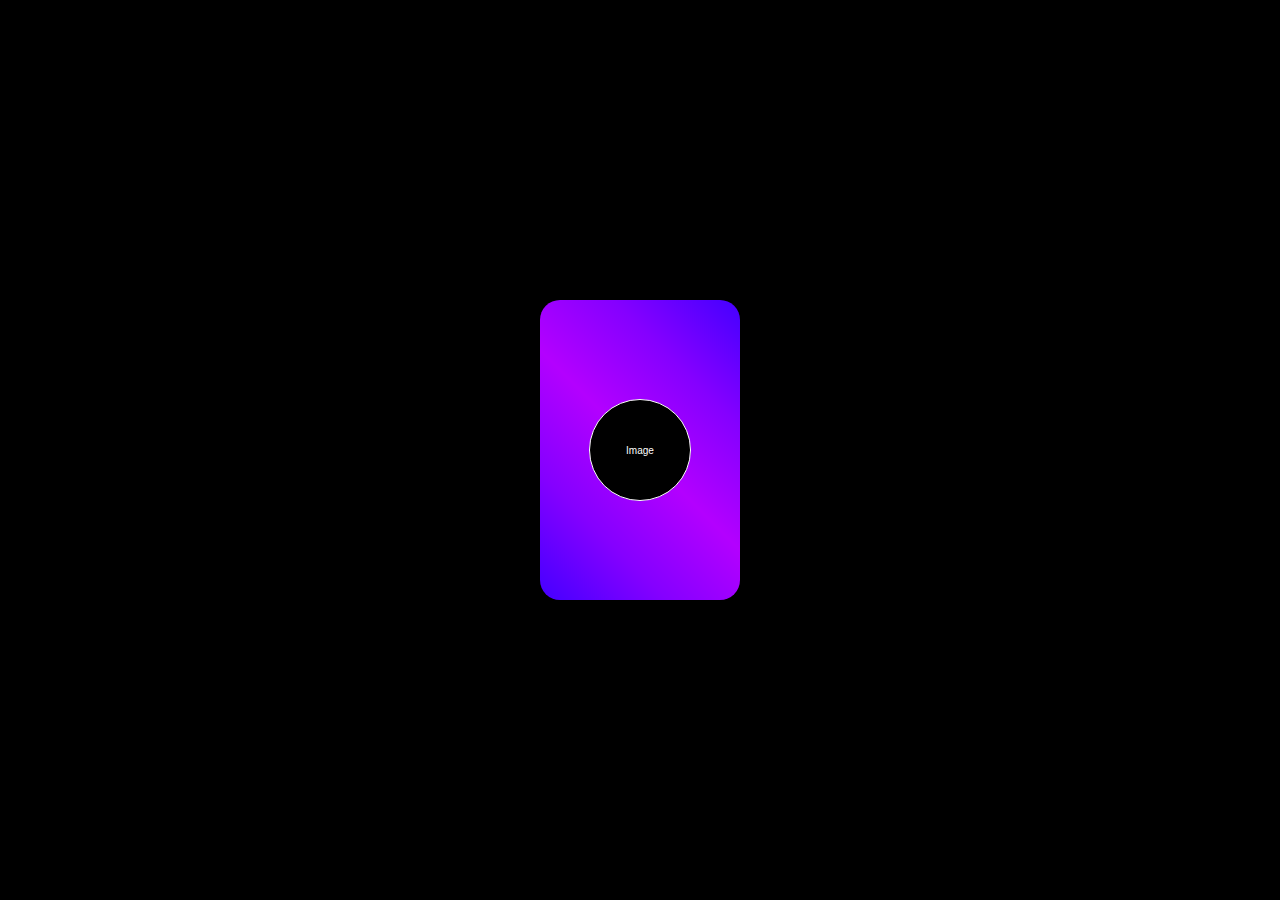
<file: 3D_Card/index.html>
<!DOCTYPE html>
<html lang="en">
<head>
    <meta charset="UTF-8">
    <meta http-equiv="X-UA-Compatible" content="IE=edge">
    <meta name="viewport" content="width=device-width, initial-scale=1.0">
    <link rel="stylesheet" href="https://code.ionicframework.com/ionicons/2.0.1/css/ionicons.min.css">
    <link rel="stylesheet" href="style.css">
    <title>3D Card Hover</title>
</head>
<body>
    <div class="card">
        <div class="card-3d">
            <div class="img">Image</div>
            <div class="socials">
            <div class="social">
                <ion-icon name="logo-github"></ion-icon>
            </div>
            <div class="social">
                <ion-icon name="logo-github"></ion-icon>
            </div>
            <div class="social">
                <ion-icon name="logo-github"></ion-icon>
            </div>
            </div>
        </div>
        </div>
      <script src="script.js"></script>
</body>
</html>
</file>
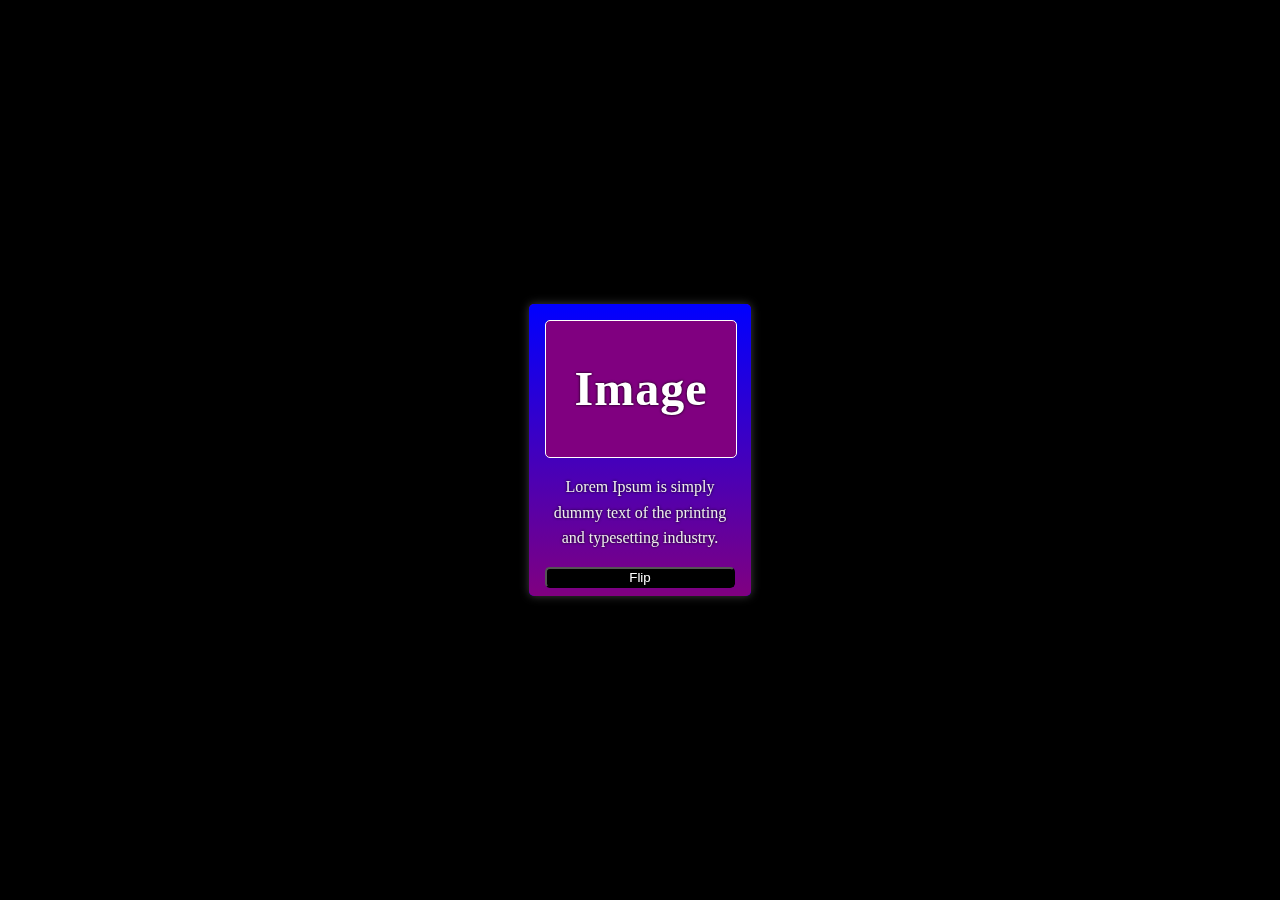
<file: 3D_Flip_Card/index.html>
<!DOCTYPE html>
<html lang="en">
<head>
    <meta charset="UTF-8">
    <meta http-equiv="X-UA-Compatible" content="IE=edge">
    <meta name="viewport" content="width=device-width, initial-scale=1.0">
    <link rel="stylesheet" href="style.css">
    <title>3D Card - Flip Hover</title>
</head>
<body>
    <div class="flip">
        <div class="content">
            <div class="front">
                <div class="image">
                    <h2>Image</h2>
                </div>
                <p>Lorem Ipsum is simply dummy text of the printing and typesetting industry.</p>
                <button onclick="flipCard()">Flip</button>
            </div>
            <div class="back">
                <h4>Back</h4>
                <p>Lorem Ipsum is simply dummy text of the printing and typesetting industry. Lorem Ipsum has been the industry's standard dummy text ever since the 1500s.</p>
                <button onclick="flipCard()">Flip</button>
            </div>
        </div>
    </div>
    <script src="script.js"></script>
</body>
</html>
</file>
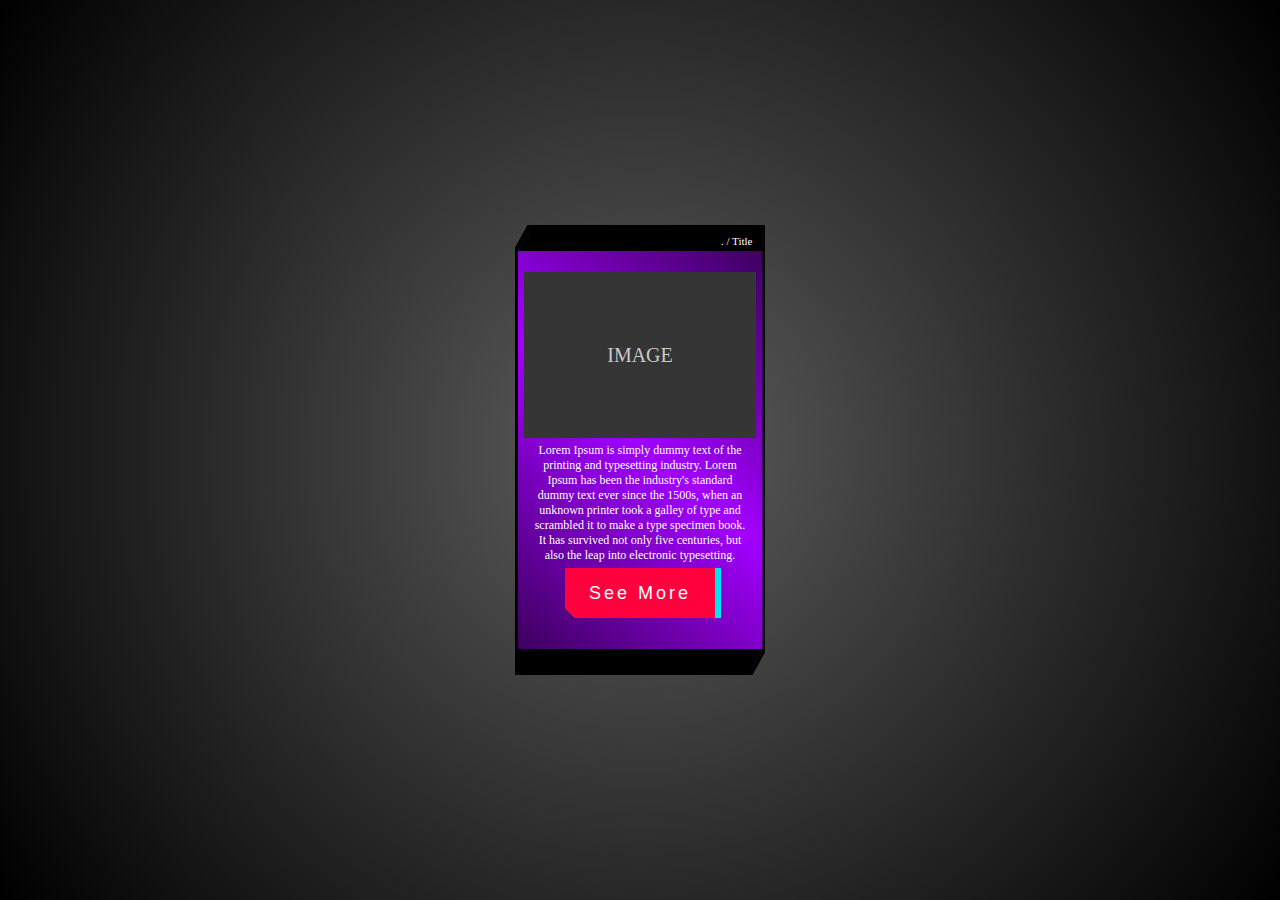
<file: cyberpunk/index.html>
<!DOCTYPE html>
<html lang="en">
<head>
    <meta charset="UTF-8">
    <meta http-equiv="X-UA-Compatible" content="IE=edge">
    <meta name="viewport" content="width=device-width, initial-scale=1.0">
    <link rel="stylesheet" href="style.css">
    <title>Polygon Card - Cyberpunk</title>
</head>
<body>
    <div class="card">
        <div class="card-container">
            <div class="card-header">
                <span>. / Title</span>
            </div>
            <div class="card-content">
                <div class="card-image">IMAGE</div>
                <div class="card-text">
                    <p>Lorem Ipsum is simply dummy text of the printing and typesetting industry. Lorem Ipsum has been the industry's standard dummy text ever since the 1500s, when an unknown printer took a galley of type and scrambled it to make a type specimen book. It has survived not only five centuries, but also the leap into electronic typesetting. </p>
                </div>
                <button id="toggle-button">See More</button>
            </div>
            <div class="card-content-more">
                <div class="more-text">
                    <p>Lorem Ipsum is simply dummy text of the printing and typesetting industry. Lorem Ipsum has been the industry's standard dummy text ever since the 1500s, when an unknown printer took a galley of type and scrambled it to make a type specimen book. It has survived not only five centuries, but also the leap into electronic typesetting, remaining essentially unchanged. It was popularised in the 1960s with the release of Letraset sheets containing Lorem Ipsum passages, and more recently with desktop publishing software like Aldus PageMaker including versions of Lorem Ipsum.
                        Where does it come from?
                        Contrary to popular belief, Lorem Ipsum is not simply random text. It has roots in a piece of classical Latin literature from 45 BC, making it over 2000 years old
                    </p>
                </div>
                <button id="toggle-button">See Less</button>
            </div>
            <div class="card-footer"></div>
        </div>
    </div>
    <script src="script.js"></script>
</body>
</html>
</file>
<file: 3D_Card/style.css>
:root {
  font-size: 62.5%;
}

* { 
  font-family: sans-serif;
  margin: 0; 
  padding: 0 
}

body {
  display: flex;
  align-items: center;
  justify-content: center;
  height: 100vh;
  background-color: #000;
}

.card {
  width: 20rem;
  height: 30rem;
  position: relative;
  perspective: 100rem;
  cursor: pointer;
}

.card-3d {
  width: 100%;
  height: 100%;
  border-radius: 2rem;
  color: white;
  display: flex;
  align-items: center;
  justify-content: center;
  transform: rotateY(var(--x)) rotateX(var(--y));
  position: absolute;
  background: rgb(68,0,255);
  background: linear-gradient(45deg, rgba(68,0,255,1) 0%, rgba(132,0,255,1) 25%, rgba(179,0,255,1) 50%, rgba(132,0,255,1) 75%, rgba(68,0,255,1) 100%);

}


.img {
  background-color: #000;
  height: 10rem;
  width: 10rem;
  border-radius: 50%;
  display: flex;
  align-items: center;
  justify-content: center;
  border: 1px solid #fff;
}
</file>
<file: 3D_Flip_Card/style.css>
body {
    display: flex;
    margin: 0;
    border: 0;
    box-sizing: border-box;
    height: 100vh;
    width: 100vw;
    background-color: #000;
    justify-content: center;
    align-items: center;
}

.flip {
    box-shadow: 0 0 10px rgba(128, 128, 128, 0.5);
    padding: 1em;
    width: 190px;
    height: 260px;
    transform-style: preserve-3d;
    transition: 1s ease;
    border-radius: 5px;
}

.flipped {
    transform: rotateY(180deg);
}

/* Content */
.flip .content {
    transform-style: preserve-3d;
}

.flip .back, .flip .front {
    transform-style: preserve-3d;
    backface-visibility: hidden;
    display: flex;
    flex-direction: column;
}

.flip .back {
    transform: rotateY(180deg);
    position: absolute;
    top: 0;
    left: 0;
    right: 0;
    bottom: 0;
}

.flip .image, .flip h2, .flip p,
.flip h4, .flip button {
    transform: translateZ(40px);
    text-shadow: 0 0 3px black;
    text-align: center;
}

.flip .image {
    height: 136px;
    width: 100%;
    background-color: purple;
    border: 1px solid #fff;
    border-radius: 5px;
}

.flip button {
    color: #fff;
    background-color: #000;
    border-radius: .3rem;
}

.flip h2 {
    font-size: 3em;
    color: #fff;
    letter-spacing: 1px;
}

.flip h4 {
    font-size: 1em;
    color: #eee;
}

.flip p {
    font-size: 1em;
    color: #eee;
    line-height: 1.6em;
}

.flip::before,
.flip::after {
    content: "";
    top: 0;
    left: 0;
    right: 0;
    bottom: 0;
    position: absolute;
    background-image: linear-gradient(purple, blue);
    background-position: center center;
    background-repeat: no-repeat;
    background-size: cover;
    transform: rotateY(180deg)translateZ(1px);
    border-radius: 5px;
}

.flip::before {
    transform: none;
    background-image: linear-gradient(blue, purple);
    background-position: center center;
    background-repeat: no-repeat;
    background-size: cover;
    border-radius: 5px;
}
</file>
<file: cyberpunk/style.css>
:root {
    font-size: 62.5%;
}

body {
    display: flex;
    justify-content: center;
    align-items: center;
    height: 100vh;
    margin: 0;
    padding: 0;
    box-sizing: border-box;
    background: rgb(93,93,93);
    background: radial-gradient(circle, rgba(93,93,93,1) 0%, rgba(0,0,0,1) 100%);
}

.card {
    width: 25rem;
    height: 45rem;
    background-color: #000;
    clip-path: polygon(5% 0, 74% 0, 100% 0, 100% 95%, 95% 100%, 25% 100%, 0 100%, 0 5%);
    display: flex;
    justify-content: center;
    align-items: center;
}

.card-container {
    width: 24.5rem;
    height: 44rem;
    clip-path: polygon(5% 0, 95% 0, 100% 0, 100% 95%, 95% 100%, 0 100%, 0 95%, 0 5%);
    background: rgb(54,0,84);
    background: linear-gradient(40deg, rgba(54,0,84,1) 0%, rgba(162,0,255,1) 51%, rgba(54,0,84,1) 100%);
    display: flex;
    flex-direction: column;
    justify-content: space-between;
}

.card-header, .card-footer {
    background-color: #000;
    height: 2.1rem;
}

.card-content {
  display: flex;
  flex-direction: column;
  justify-content: center;
  align-items: center;
}

.card-header {
    display: flex;
    justify-content: flex-end;
    align-items: center;
}

.card-header span {
    color: #fff;
    font-size: 1.1rem;
    padding: 0 1rem;
}

.card-content {
    width: 100%;
    height: 35.6rem;
    display: flex;
    justify-content: center;
    align-items: center;
    flex-direction: column;
    align-items: center;
    justify-content: center;
}


.card-image {
    background-color: #353535;
    width: 95%;
    height: 20rem;
    color: #cacaca;
    display: flex;
    justify-content: center;
    align-items: center;
    font-size: 2rem;
    transition: transform 0.5s ease-out;
}


.card-text {
    width: 90%;
    height: 13rem;
    display: flex;
    justify-content: center;
    align-items: center;
    text-align: center;
}


.card-text p {
    color: #fff;
    font-size: 1.2rem;
}

.card-content-more {
  display: none;
  flex-direction: column;
  justify-content: flex-end;
  align-items: center;
  height: 100%;
}

.more-text {
  display: flex;
  flex-direction: column;
  margin: 1rem;
  align-items: center;
  justify-content: center;
  position: inherit;
}

.more-text p{
  font-size: 1.2rem;
  color: #cacaca;
  font-weight: 800;
}

.card-content-more.show {
  display: flex;
}

button {
  width: 15rem ;
  margin-bottom: 1rem;
}


button, button::after {
  padding: 16px 20px;
  font-size: 18px;
  background: linear-gradient(45deg, transparent 5%, #ff013c 5%);
  border: 0;
  color: #fff;
  letter-spacing: 3px;
  line-height: 1;
  box-shadow: 6px 0px 0px #00e6f6;
  outline: transparent;
  position: relative;

}

button::after {
 --slice-0: inset(50% 50% 50% 50%);
 --slice-1: inset(80% -6px 0 0);
 --slice-2: inset(50% -6px 30% 0);
 --slice-3: inset(10% -6px 85% 0);
 --slice-4: inset(40% -6px 43% 0);
 --slice-5: inset(80% -6px 5% 0);
 content: "See More";
 display: block;
 position: absolute;
 top: 0;
 left: 0;
 right: 0;
 bottom: 0;
 background: linear-gradient(45deg, transparent 3%, #00e6f6 3%, #00e6f6 5%, #ff013c 5%);
 text-shadow: -3px -3px 0px #f8f005, 3px 3px 0px #00e6f6;
 clip-path: var(--slice-0);
}

button:hover::after {
 animation: 1s glitch;
 animation-timing-function: steps(2, end);
}

@keyframes glitch {
 0% {
  clip-path: var(--slice-1);
  transform: translate(-20px, -10px);
 }

 10% {
  clip-path: var(--slice-3);
  transform: translate(10px, 10px);
 }

 20% {
  clip-path: var(--slice-1);
  transform: translate(-10px, 10px);
 }

 30% {
  clip-path: var(--slice-3);
  transform: translate(0px, 5px);
 }

 40% {
  clip-path: var(--slice-2);
  transform: translate(-5px, 0px);
 }

 50% {
  clip-path: var(--slice-3);
  transform: translate(5px, 0px);
 }

 60% {
  clip-path: var(--slice-4);
  transform: translate(5px, 10px);
 }

 70% {
  clip-path: var(--slice-2);
  transform: translate(-10px, 10px);
 }

 80% {
  clip-path: var(--slice-5);
  transform: translate(20px, -10px);
 }

 90% {
  clip-path: var(--slice-1);
  transform: translate(-10px, 0px);
 }

 100% {
  clip-path: var(--slice-1);
  transform: translate(0);
 }
}
</file>
